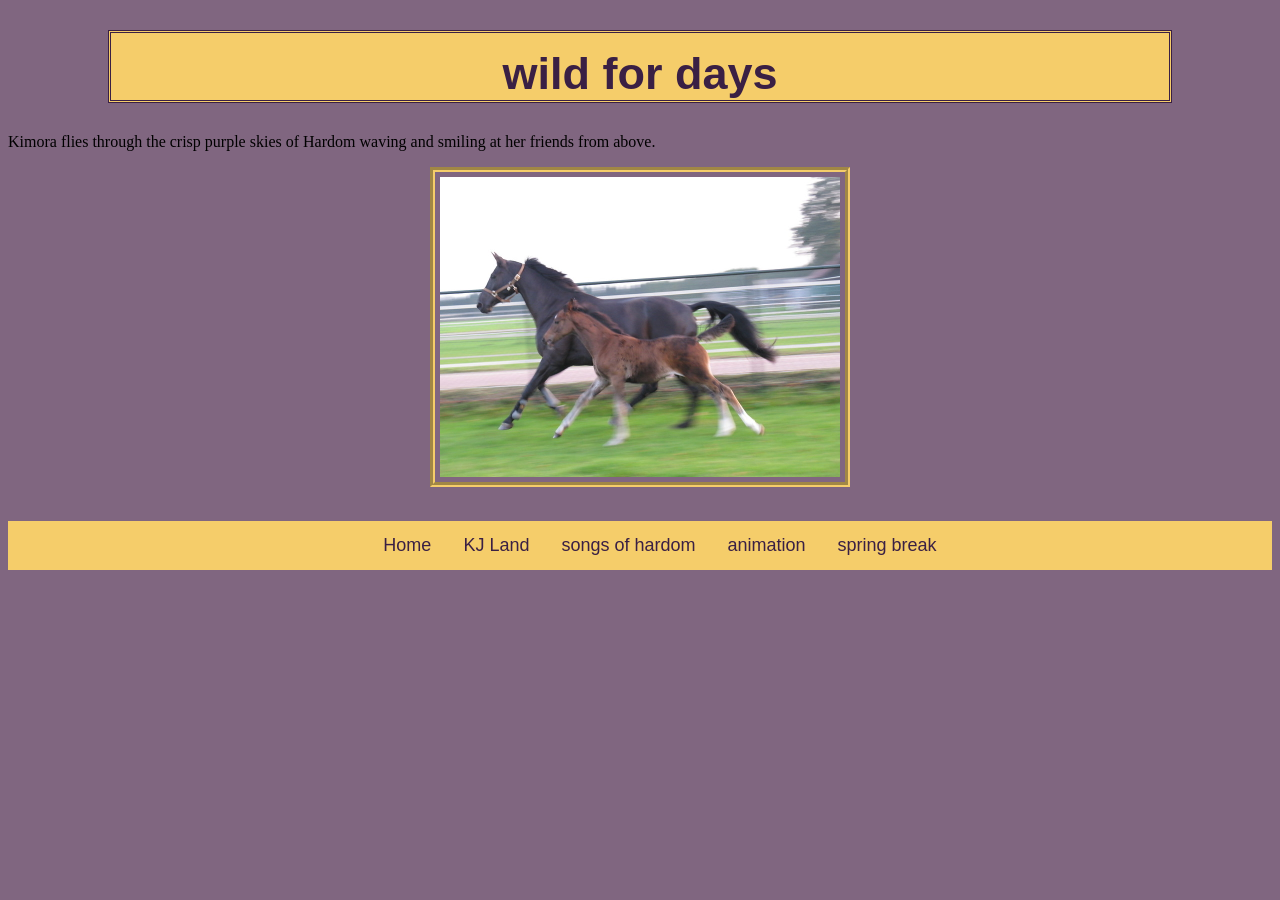
<file: index.html>
<!DOCTYPE html>
<html>
<head>
	<meta charset="utf-8">
	<meta name="viewport" content="width=device-width, initial-scale=1">
	<title>Kimora Jean</title>
	<link rel="stylesheet" type="text/css" href="styles.css">
</head>
<body>
	<h1 style="text-align: center;">wild for days</h1>
	
	<p>Kimora flies through the crisp purple skies of Hardom waving and smiling at her friends from above.</p>
	<img src="images/horse.jpg" width="400px" alt="friends">
	<br>


	<ul>
	<li><a href="index.html">Home</a></li>
	<li><a href="landscape.html">KJ Land</a></li>
	<li><a href="audio.html">songs of hardom</a></li>
	<li><a href="animation.html">animation</a></li>
	<li><a href="3dmodel.html">spring break</a></li>
</ul>

</body>
</html>
</file>
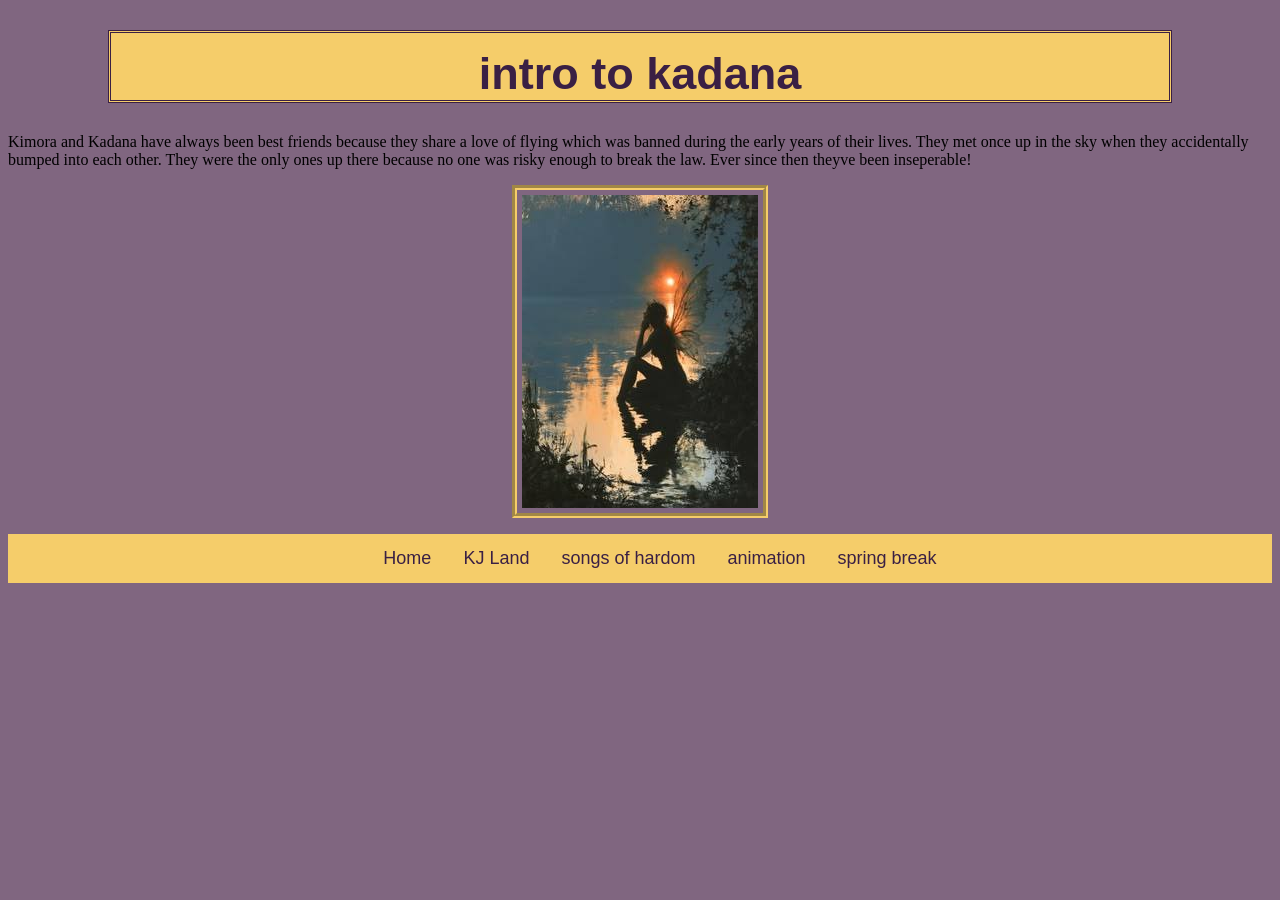
<file: 3dmodel.html>
<!DOCTYPE html>
<html>
<head> 
	<meta charset="utf-8">
	<meta name="viewport" content="width=device-width, initial-scale=1">
	<title>Spring Break</title>
		<link rel="stylesheet" type="text/css" href="styles.css">

</head>
<body>
	<h1 style="text-align: center;"> intro to kadana</h1>
	<p>Kimora and Kadana have always been best friends because they share a love of flying which was banned during the early years of their lives. They met once up in the sky when they accidentally bumped into each other. They were the only ones up there because no one was risky enough to break the law. Ever since then theyve been inseperable!</p>
	<img src="images/kadana.jpeg"> 


	<ul>
	<li><a href="index.html">Home</a></li>
	<li><a href="landscape.html">KJ Land</a></li>
	<li><a href="audio.html">songs of hardom</a></li>
	<li><a href="animation.html">animation</a></li>
	<li><a href="3dmodel.html">spring break</a></li>
</ul> 
</body>
</html>
</file>
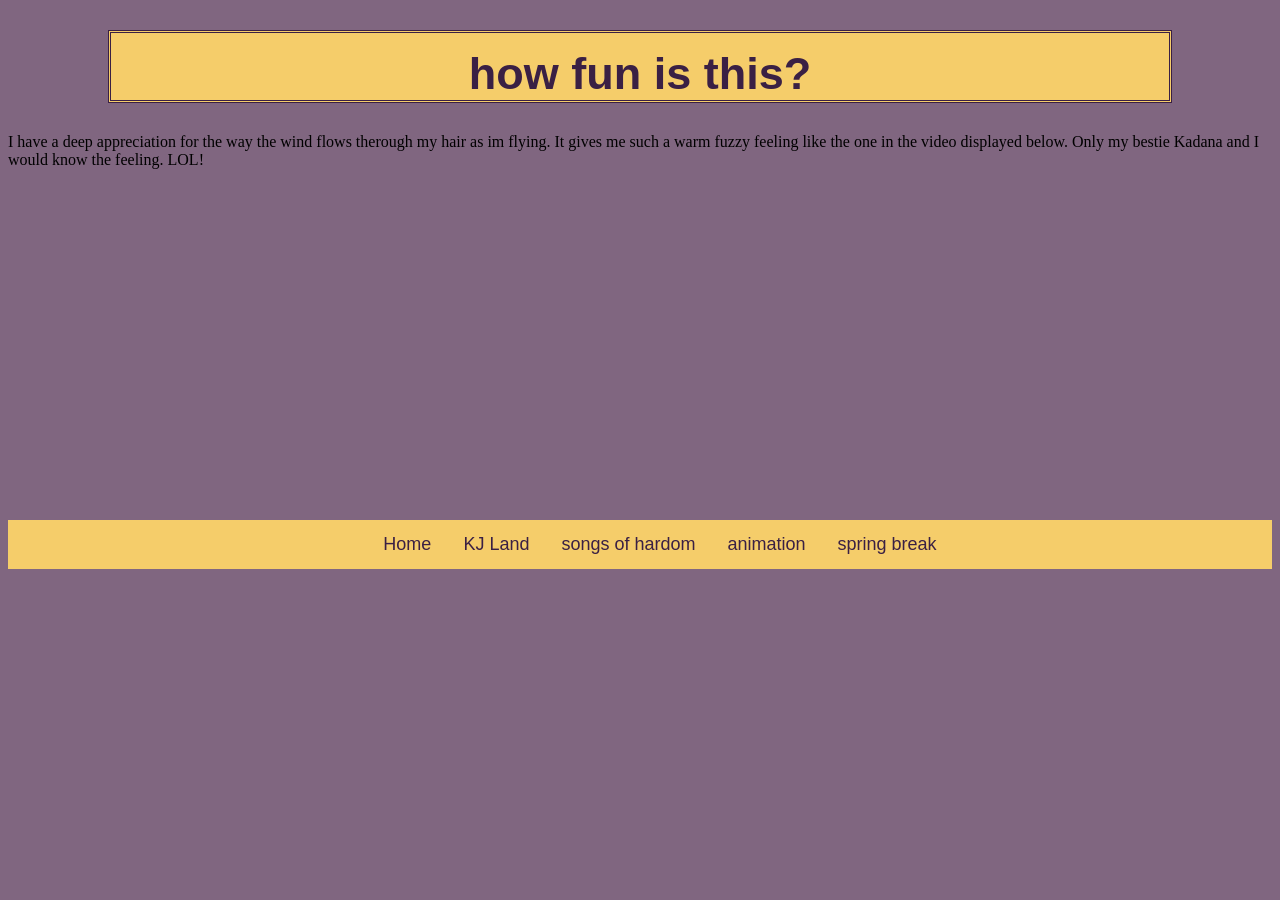
<file: animation.html>
<!DOCTYPE html>
<html>
<head>
	<meta charset="utf-8">
	<meta name="viewport" content="width=device-width, initial-scale=1">
	<title>animation</title>
		<link rel="stylesheet" type="text/css" href="styles.css">

</head>
<body>
	<h1 style="text-align: center;">how fun is this?</h1>

	<p>I have a deep appreciation for the way the wind flows therough my hair as im flying. It gives me such a warm fuzzy feeling like the one in the video displayed below. Only my bestie Kadana and I would know the feeling. LOL!</p>
	<iframe width="560" height="315" src="https://www.youtube.com/embed/VyuucCGQcsM?si=o7pJ4pnmNTM9x2m4" title="YouTube video player" frameborder="0" allow="accelerometer; autoplay; clipboard-write; encrypted-media; gyroscope; picture-in-picture; web-share" referrerpolicy="strict-origin-when-cross-origin" allowfullscreen></iframe> 

<ul>
	<li><a href="index.html">Home</a></li>
	<li><a href="landscape.html">KJ Land</a></li>
	<li><a href="audio.html">songs of hardom</a></li>
	<li><a href="animation.html">animation</a></li>
	<li><a href="3dmodel.html">spring break</a></li>
</ul> 


</body>
</html>
</file>
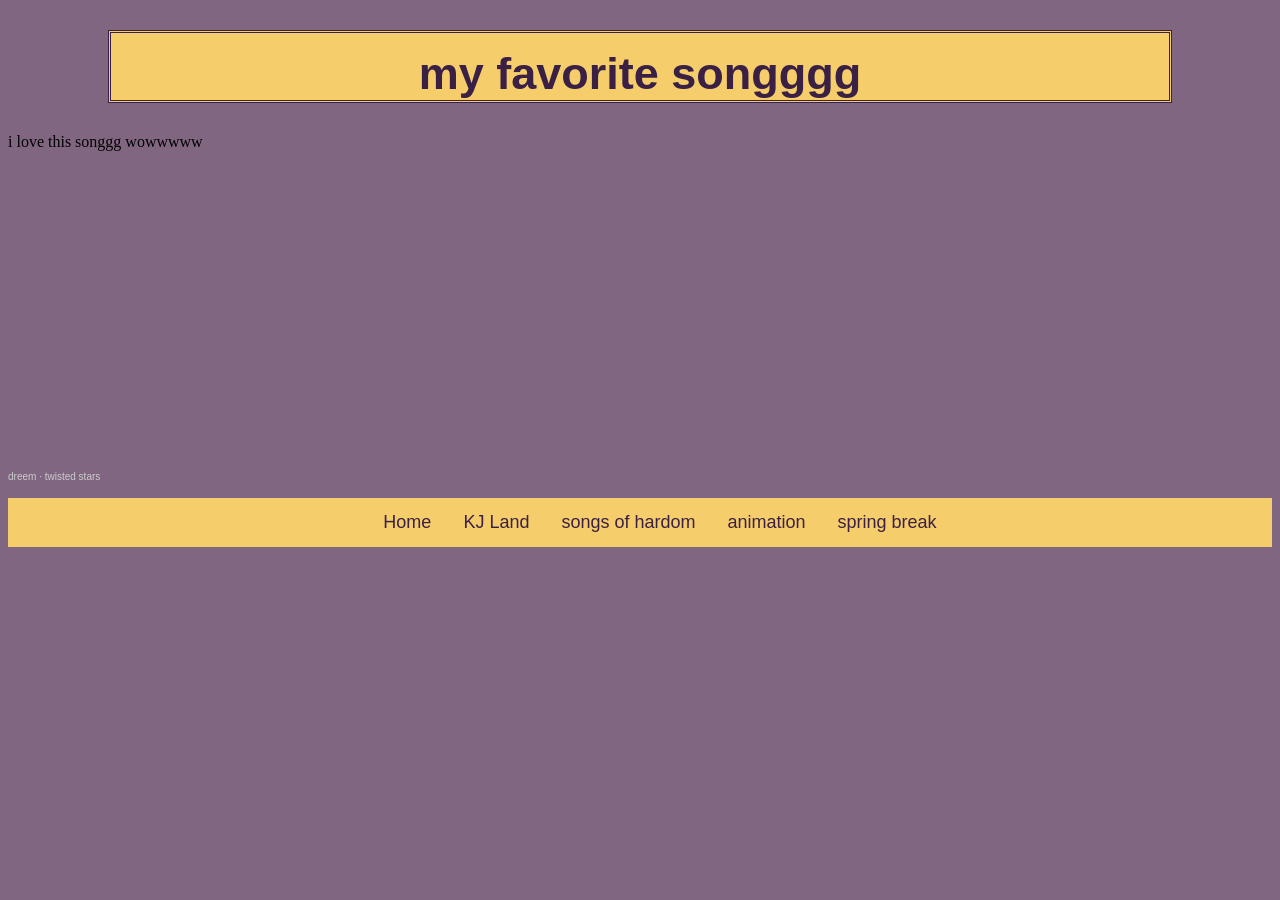
<file: audio.html>
<!DOCTYPE html>
<html>
<head>
	<meta charset="utf-8">
	<meta name="viewport" content="width=device-width, initial-scale=1">
	<title>Songs of Hardom</title>
		<link rel="stylesheet" type="text/css" href="styles.css">

</head>
<body>
	<h1 style="text-align: center;">my favorite songggg</h1>
	
	<p>i love this songgg wowwwww</p>

<iframe width="100%" height="300" scrolling="no" frameborder="no" allow="autoplay; encrypted-media" src="https://w.soundcloud.com/player/?url=https%3A//api.soundcloud.com/tracks/soundcloud%253Atracks%253A1494443713&color=%23ff5500&auto_play=false&hide_related=false&show_comments=true&show_user=true&show_reposts=false&show_teaser=true&visual=true"></iframe><div style="font-size: 10px; color: #cccccc;line-break: anywhere;word-break: normal;overflow: hidden;white-space: nowrap;text-overflow: ellipsis; font-family: Interstate,Lucida Grande,Lucida Sans Unicode,Lucida Sans,Garuda,Verdana,Tahoma,sans-serif;font-weight: 100;"><a href="https://soundcloud.com/dreem-sc" title="dreem" target="_blank" style="color: #cccccc; text-decoration: none;">dreem</a> · <a href="https://soundcloud.com/dreem-sc/twisted-stars" title="twisted stars" target="_blank" style="color: #cccccc; text-decoration: none;">twisted stars</a></div>


<ul>
	<li><a href="index.html">Home</a></li>
	<li><a href="landscape.html">KJ Land</a></li>
	<li><a href="audio.html">songs of hardom</a></li>
	<li><a href="animation.html">animation</a></li>
	<li><a href="3dmodel.html">spring break</a></li>
</ul> 


</body>
</html>
</file>
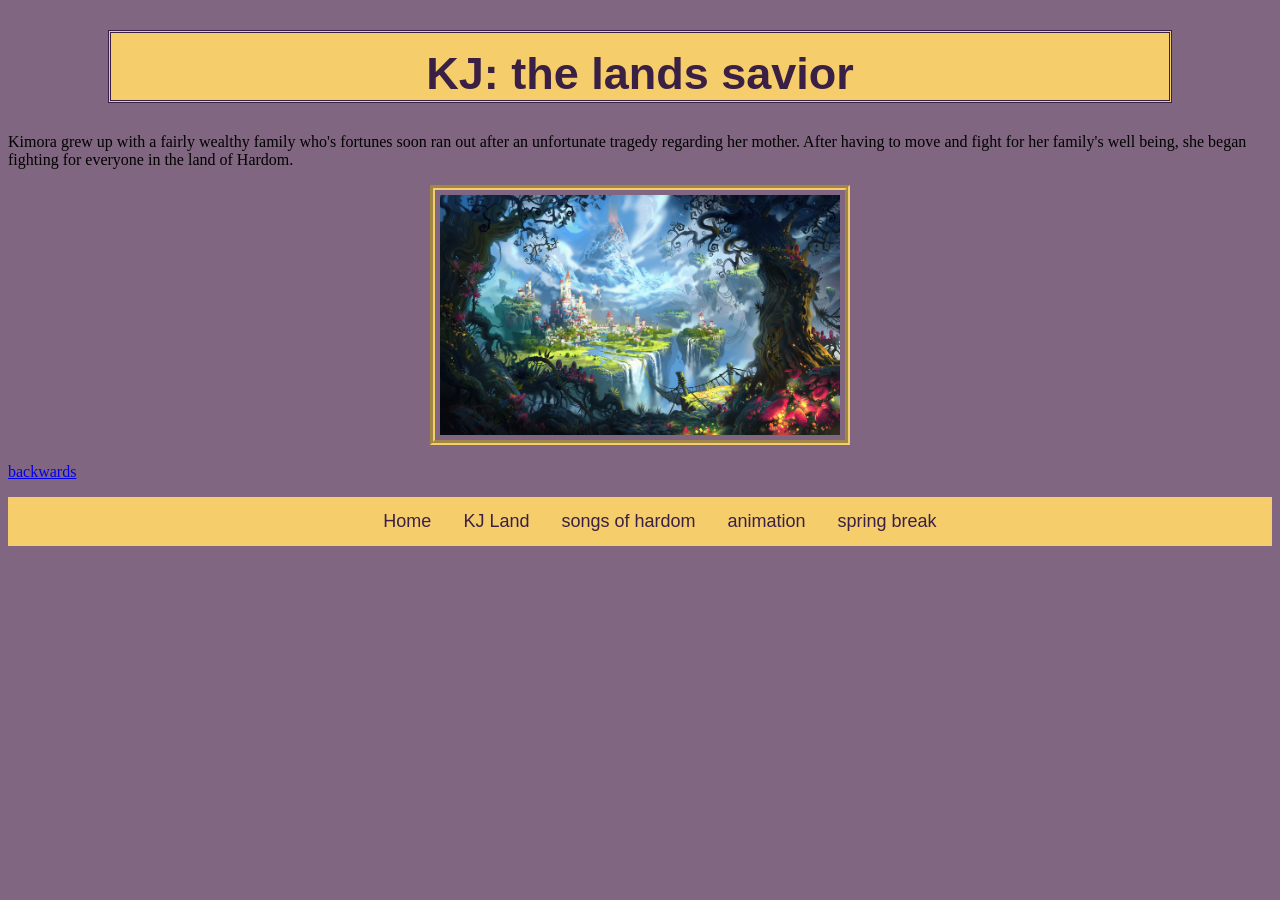
<file: landscape.html>
<!DOCTYPE html>
<html>
<head>
	<meta charset="utf-8">
	<meta name="viewport" content="width=device-width, initial-scale=1">
	<title>KJ Land</title>
		<link rel="stylesheet" type="text/css" href="styles.css">

</head>
<body>
	<h1 style="text-align: center;">KJ: the lands savior </h1>
	
	<p>Kimora grew up with a fairly wealthy family who's fortunes soon ran out after an unfortunate tragedy regarding her mother. After having to move and fight for her family's well being, she began fighting for everyone in the land of Hardom. </p>
	<img src="images/Hardom.png" width="400px" alt="land">
	<br>
	<a href="index.html">backwards</a>


	<ul> 
	<li><a href="index.html">Home</a></li>
	<li><a href="landscape.html">KJ Land</a></li>
	<li><a href="audio.html">songs of hardom</a></li>
	<li><a href="animation.html">animation</a></li>
	<li><a href="3dmodel.html">spring break</a></li>
	</ul>
</body>
</html>
</file>
<file: styles.css>
body{background-color:#806680;}
h1 {background-color: #F5CD6A;


	font-family: helvetica; 
	font-size: 45px;
	text align: center;
	margin-left: 100px;
	margin-right: 100px;
	padding-top: 15px;
	color: #3A2044;
	border-style: double;
	border width: 5px;
	border-color: F5CD6A;} 

img{border-style: groove;
	border-width: 5px;
	border-color: #F5CD6A;
	display: block ;
	margin-left: auto;
	margin-right: auto;
	padding: 5px;}
	
ul{ 
	list-style-type: none;
	margin-left:0;
	margin-right:0;
	overflow:hidden; 
	background-color: #F5CD6A;
	display: flex;
	justify-content: center;}

ul li{
	float: left;
}


ul li a{ 
	display:block; 
	color: #3A2044;
	font-family: Helvetica;
	font-size: 18px ;
	text-align: center;
	padding: 14px 16px;
	text-decoration: none;}
</file>
